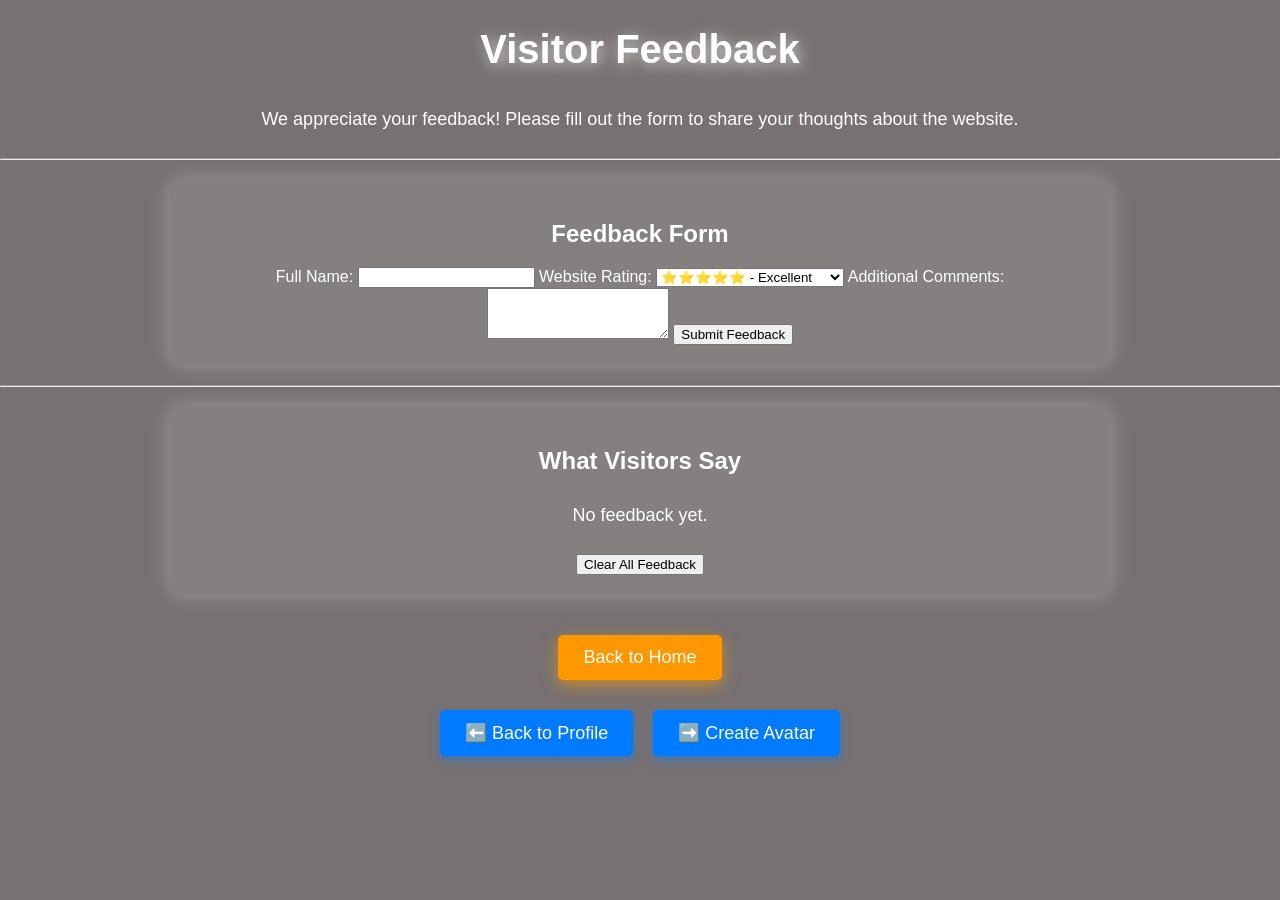
<file: ThirdWebsite.html>
<!DOCTYPE html>
<html lang="en">
<head>
    <meta charset="UTF-8">
    <meta name="viewport" content="width=device-width, initial-scale=1.0">
    <title>Visitor Feedback</title>
    <link rel="stylesheet" href="styles.css">
</head>
<body>

    <header>
        <h1>Visitor Feedback</h1>
        <p>We appreciate your feedback! Please fill out the form to share your thoughts about the website.</p>
    </header>

    <hr>

    <section>
        <h2>Feedback Form</h2>
        <form id="feedbackForm">
            <label for="name">Full Name:</label>
            <input type="text" id="name" name="name" required>

            <label for="rating">Website Rating:</label>
            <select id="rating" name="rating">
                <option value="5">⭐⭐⭐⭐⭐ - Excellent</option>
                <option value="4">⭐⭐⭐⭐ - Very Good</option>
                <option value="3">⭐⭐⭐ - Okay</option>
                <option value="2">⭐⭐ - Needs Improvement</option>
                <option value="1">⭐ - Poor</option>
            </select>

            <label for="message">Additional Comments:</label>
            <textarea id="message" name="message" rows="3"></textarea>

            <button type="submit">Submit Feedback</button>
        </form>
    </section>

    <hr>

    <section>
        <h2>What Visitors Say</h2>
        <div id="feedback-list"></div>
        <button id="clear-feedback">Clear All Feedback</button>
    </section>

    <p><a href="FirstWebsite.html" class="btn">Back to Home</a></p>

    <script>
        document.getElementById('feedbackForm').addEventListener('submit', function(event) {
            event.preventDefault();

            // Get user input
            const name = document.getElementById('name').value;
            const rating = document.getElementById('rating').value;
            const message = document.getElementById('message').value;

            // Get existing feedback from localStorage
            let feedbackArray = JSON.parse(localStorage.getItem('feedback')) || [];

            // Add new feedback
            feedbackArray.push({ name, rating, message });

            // Save back to localStorage
            localStorage.setItem('feedback', JSON.stringify(feedbackArray));

            // Refresh feedback list
            displayFeedback();
            document.getElementById('feedbackForm').reset();
        });

        function displayFeedback() {
            const feedbackList = document.getElementById('feedback-list');
            feedbackList.innerHTML = "";

            let feedbackArray = JSON.parse(localStorage.getItem('feedback')) || [];

            if (feedbackArray.length === 0) {
                feedbackList.innerHTML = "<p>No feedback yet.</p>";
            } else {
                feedbackArray.forEach((feedback, index) => {
                    const feedbackDiv = document.createElement('div');
                    feedbackDiv.classList.add('feedback-box');
                    feedbackDiv.innerHTML = `
                        <p><strong>${feedback.name}</strong> ⭐${'⭐'.repeat(feedback.rating - 1)}</p>
                        <p>${feedback.message || "No additional comments."}</p>
                    `;
                    feedbackList.appendChild(feedbackDiv);
                });
            }
        }

        document.getElementById('clear-feedback').addEventListener('click', function () {
            localStorage.removeItem('feedback');
            displayFeedback();
        });

        // Load feedback on page load
        displayFeedback();
    </script>

<!-- Navigation Buttons -->
<div class="nav-buttons">
    <a href="profile.html" class="nav-btn">⬅️ Back to Profile</a>
    <a href="SecondWebsite.html" class="nav-btn">➡️ Create Avatar</a>
</div>

</body>
</html>
</file>
<file: styles.css>
/* General Styling */
body {
    font-family: 'Arial', sans-serif;
    color: white; /* Default text color for the page */
    margin: 0;
    padding: 0;
    text-align: center;
    background-color: rgb(119, 113, 113); /* Set background to black */
    background-size: cover;
    background-position: center;
    background-attachment: fixed;
}

/* Paragraph Styling */
p {
    font-size: 18px;
    padding: 10px;
}

/* Change only the specific paragraph to black */
.black-text {
    color: black;
    font-weight: bold;
}

/* Header */
h1 {
    font-size: 40px;
    text-shadow: 3px 3px 15px rgba(255, 255, 255, 0.7);
    animation: fadeIn 1.5s ease-in-out;
}

/* Sections */
section {
    margin: 20px auto;
    padding: 20px;
    width: 85%;
    max-width: 900px;
    background: rgba(255, 255, 255, 0.1);
    border-radius: 10px;
    box-shadow: 0px 0px 20px rgba(255, 255, 255, 0.3);
    animation: slideUp 1s ease-in-out;
}

/* Buttons */
.btn {
    display: inline-block;
    background-color: #ff9800;
    color: white;
    padding: 12px 25px;
    text-decoration: none;
    border-radius: 5px;
    margin-top: 10px;
    transition: transform 0.3s ease-in-out, box-shadow 0.3s;
    box-shadow: 0px 5px 15px rgba(255, 152, 0, 0.6);
}

.btn:hover {
    background-color: #e65100;
    transform: scale(1.1);
    box-shadow: 0px 8px 20px rgba(255, 152, 0, 0.9);
}

/* Avatar Image */
.avatar {
    width: 200px;
    height: auto;
    border-radius: 10px;
    transition: transform 0.3s ease-in-out;
}

.avatar:hover {
    transform: scale(1.2);
}

/* Video */
iframe {
    width: 80%;
    max-width: 600px;
    height: 340px;
    border-radius: 10px;
    animation: fadeIn 2s ease-in-out;
}

/* Footer */
footer {
    background: rgba(0, 0, 0, 0.9);
    color: white;
    padding: 20px;
    margin-top: 20px;
    border-radius: 5px;
}

/* Animations */
@keyframes fadeIn {
    from { opacity: 0; }
    to { opacity: 1; }
}

@keyframes slideUp {
    from { transform: translateY(50px); opacity: 0; }
    to { transform: translateY(0); opacity: 1; }
}
/* Navigation Buttons */
.nav-buttons {
    display: flex;
    justify-content: center;
    gap: 20px;
    margin: 20px 0;
}

.nav-btn {
    background-color: #007BFF;
    color: white;
    padding: 12px 25px;
    border-radius: 5px;
    text-decoration: none;
    font-size: 18px;
    transition: 0.3s;
    box-shadow: 0px 4px 10px rgba(0, 123, 255, 0.5);
}

.nav-btn:hover {
    background-color: #0056b3;
    transform: scale(1.1);
    box-shadow: 0px 6px 12px rgba(0, 123, 255, 0.7);
}
</file>
